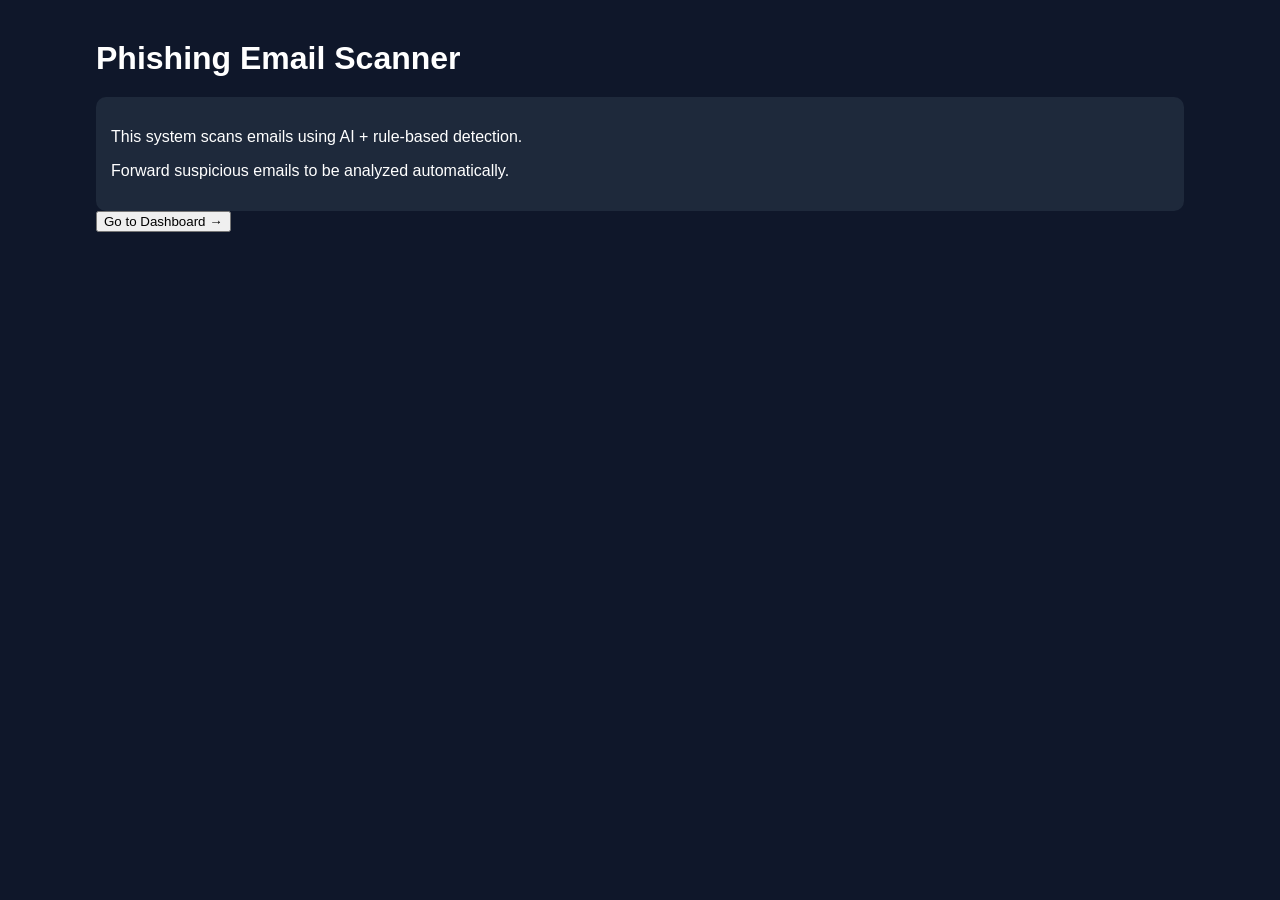
<file: templates/index.html>
<!DOCTYPE html>
<html>
<head>
    <title>Phishing Detector</title>
    <link rel="stylesheet" href="/static/style.css">
</head>
<body>

<div class="container">

    <h1>Phishing Email Scanner</h1>

    <div class="card">
        <p>This system scans emails using AI + rule-based detection.</p>
        <p>Forward suspicious emails to be analyzed automatically.</p>
    </div>

    <button onclick="window.location='/dashboard'" class="primary-btn">
        Go to Dashboard →
    </button>

</div>

</body>
</html>
</file>
<file: static/style.css>
/* ===== GLOBAL ===== */
body {
    font-family: 'Segoe UI', sans-serif;
    background: #0f172a;
    color: white;
    margin: 0;
}

/* ===== CONTAINER ===== */
.analysis-container {
    max-width: 1000px;
    margin: auto;
    padding: 30px;
}

h1 {
    margin-bottom: 20px;
}

/* ===== TOP CARDS ===== */
.top-cards {
    display: flex;
    gap: 15px;
    margin-bottom: 25px;
}

.card {
    flex: 1;
    background: #1e293b;
    padding: 15px;
    border-radius: 10px;
}

.label {
    display: block;
    font-size: 12px;
    color: #94a3b8;
}

.value {
    font-size: 18px;
    font-weight: bold;
}

/* ===== BADGES ===== */
.badge {
    padding: 6px 12px;
    border-radius: 8px;
    font-weight: bold;
    display: inline-block;
}

.badge.phishing {
    background: #dc2626;
    color: white;
}

.badge.suspicious {
    background: #eab308;
    color: black;
}

.badge.legitimate {
    background: #22c55e;
    color: white;
}

/* ===== SECTION SPACING ===== */
.section {
    margin-bottom: 20px;
}

/* ===== DROPDOWN BUTTON ===== */
.dropdown-btn {
    width: 100%;
    text-align: left;
    background: #1e293b;
    border: none;
    padding: 12px;
    font-size: 15px;
    color: white;
    cursor: pointer;
    border-radius: 8px;
    transition: 0.2s;
}

.dropdown-btn:hover {
    background: #334155;
}

/* ===== DROPDOWN CONTENT ===== */
.dropdown-content {
    display: none;
    background: #020617;
    padding: 15px;
    border-radius: 8px;
    margin-top: 8px;
}

.dropdown-content.open {
    display: block;
}

/* ===== EMAIL BOX ===== */
.email-box {
    white-space: pre-wrap;
    line-height: 1.6;
    font-size: 14px;
}

/* ===== REASONS ===== */
.reasons-list {
    padding-left: 20px;
}

.reasons-list li {
    margin-bottom: 8px;
}

/* ===== CONTAINER ===== */
.container {
    width: 85%;
    margin: auto;
    margin-top: 40px;
}

/* SEARCH */
.search {
    width: 100%;
    padding: 12px;
    margin-bottom: 15px;
    border-radius: 6px;
    border: none;
}

/* FILTER BUTTONS */
.filters {
    text-align: center;
    margin-bottom: 20px;
}

.filters button {
    padding: 8px 12px;
    margin: 5px;
    border-radius: 6px;
    border: none;
    cursor: pointer;
    background: #334155;
    color: white;
}

.filters button:hover {
    background: #475569;
}

/* ===== TABLE ===== */
.table-wrapper {
    border-radius: 10px;
    overflow: hidden;
    margin-top: 20px;
}

table {
    width: 100%;
    border-collapse: collapse;
    background: #1e293b;
}

th {
    background: #334155;
    padding: 14px;
    text-align: left;
}

td {
    padding: 14px;
    border-bottom: 1px solid #475569;
}

tr:hover {
    background: #334155;
    cursor: pointer;
}

/* EMAIL CELL */
.email-cell {
    max-width: 600px;
}

.email-content {
    display: flex;
    align-items: center;
    gap: 12px;
}

/* TEXT TRUNCATION */
.email-text {
    overflow: hidden;
    text-overflow: ellipsis;
    white-space: nowrap;
    max-width: 550px;
}

/* ===== ORBS ===== */
.orb {
    width: 12px;
    height: 12px;
    border-radius: 50%;
    flex-shrink: 0;
}

.orb-red { background: #ef4444; }
.orb-yellow { background: #eab308; }
.orb-green { background: #22c55e; }

/* ===== RISK COLORS ===== */
.low { color: #22c55e; font-weight: bold; }
.medium { color: #eab308; font-weight: bold; }
.high { color: #f97316; font-weight: bold; }
.critical { color: #ef4444; font-weight: bold; }

/* STATUS */
.status {
    font-weight: bold;
}
</file>
